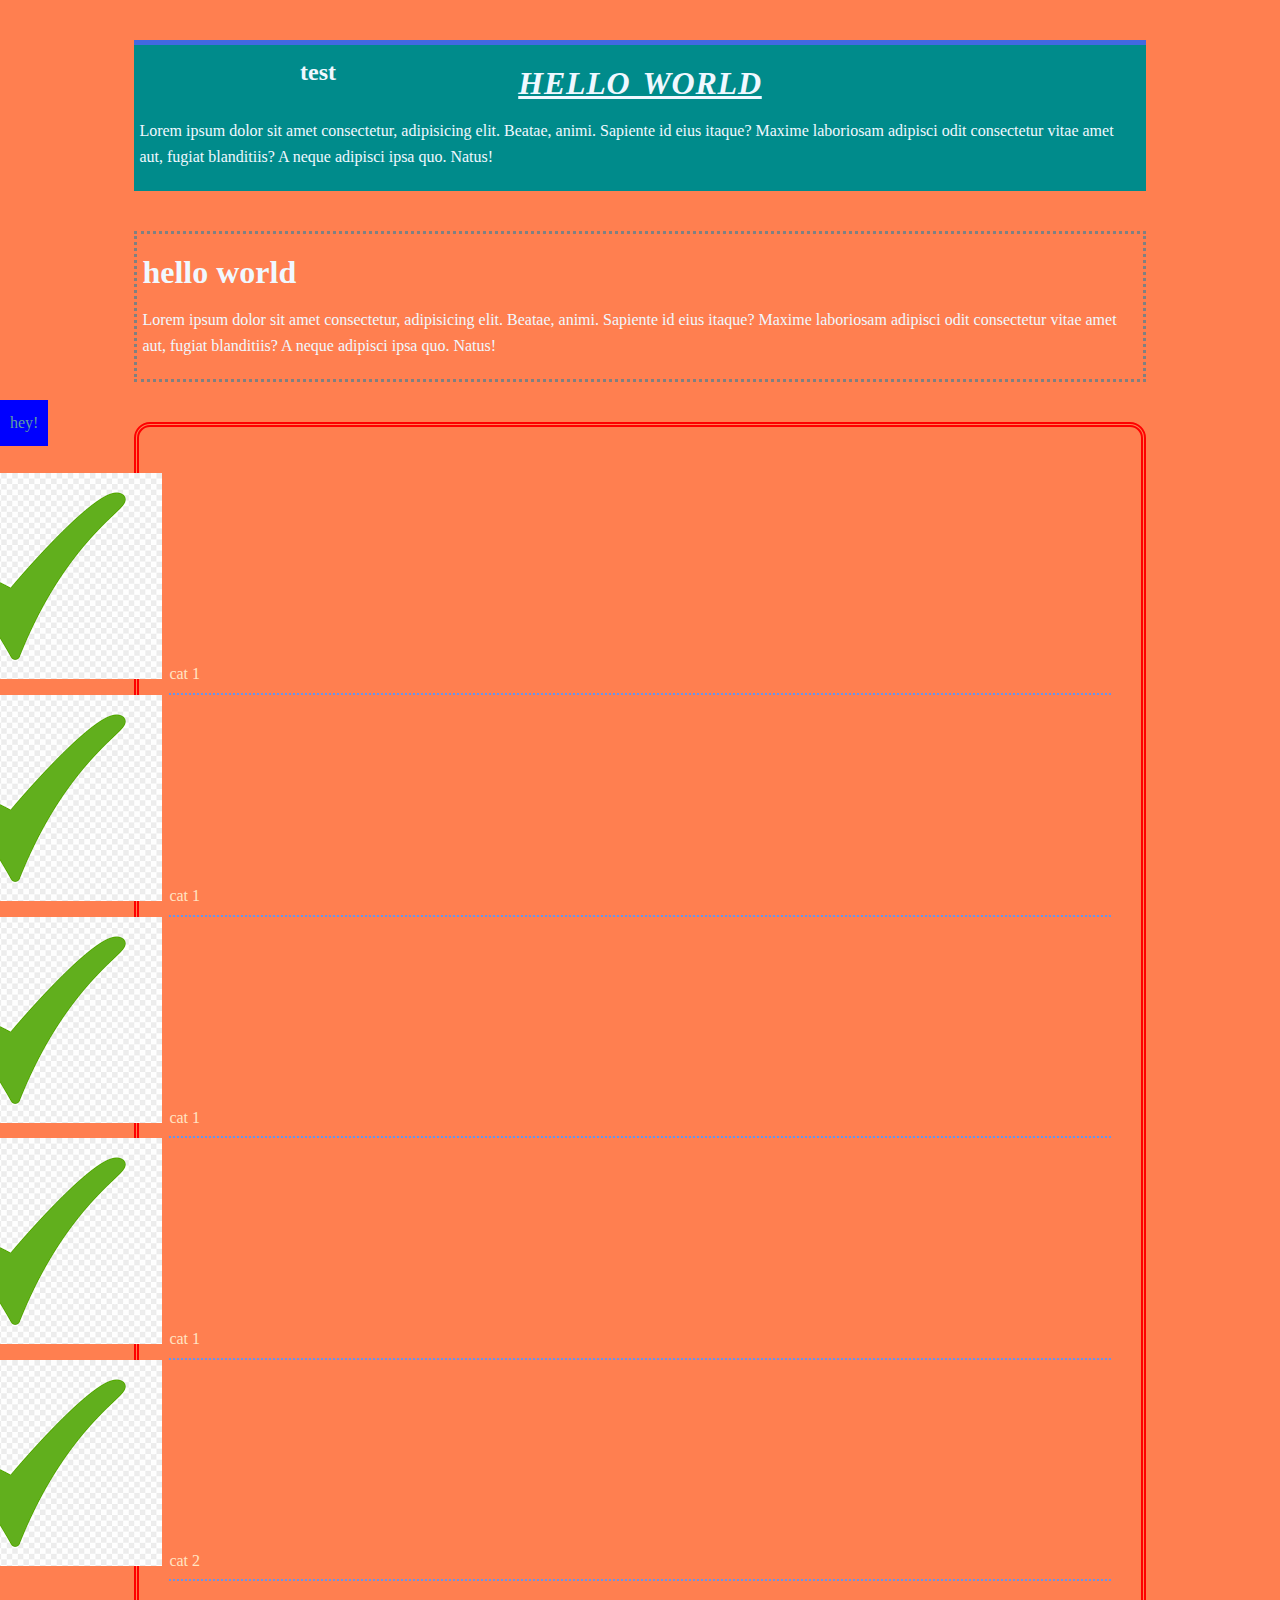
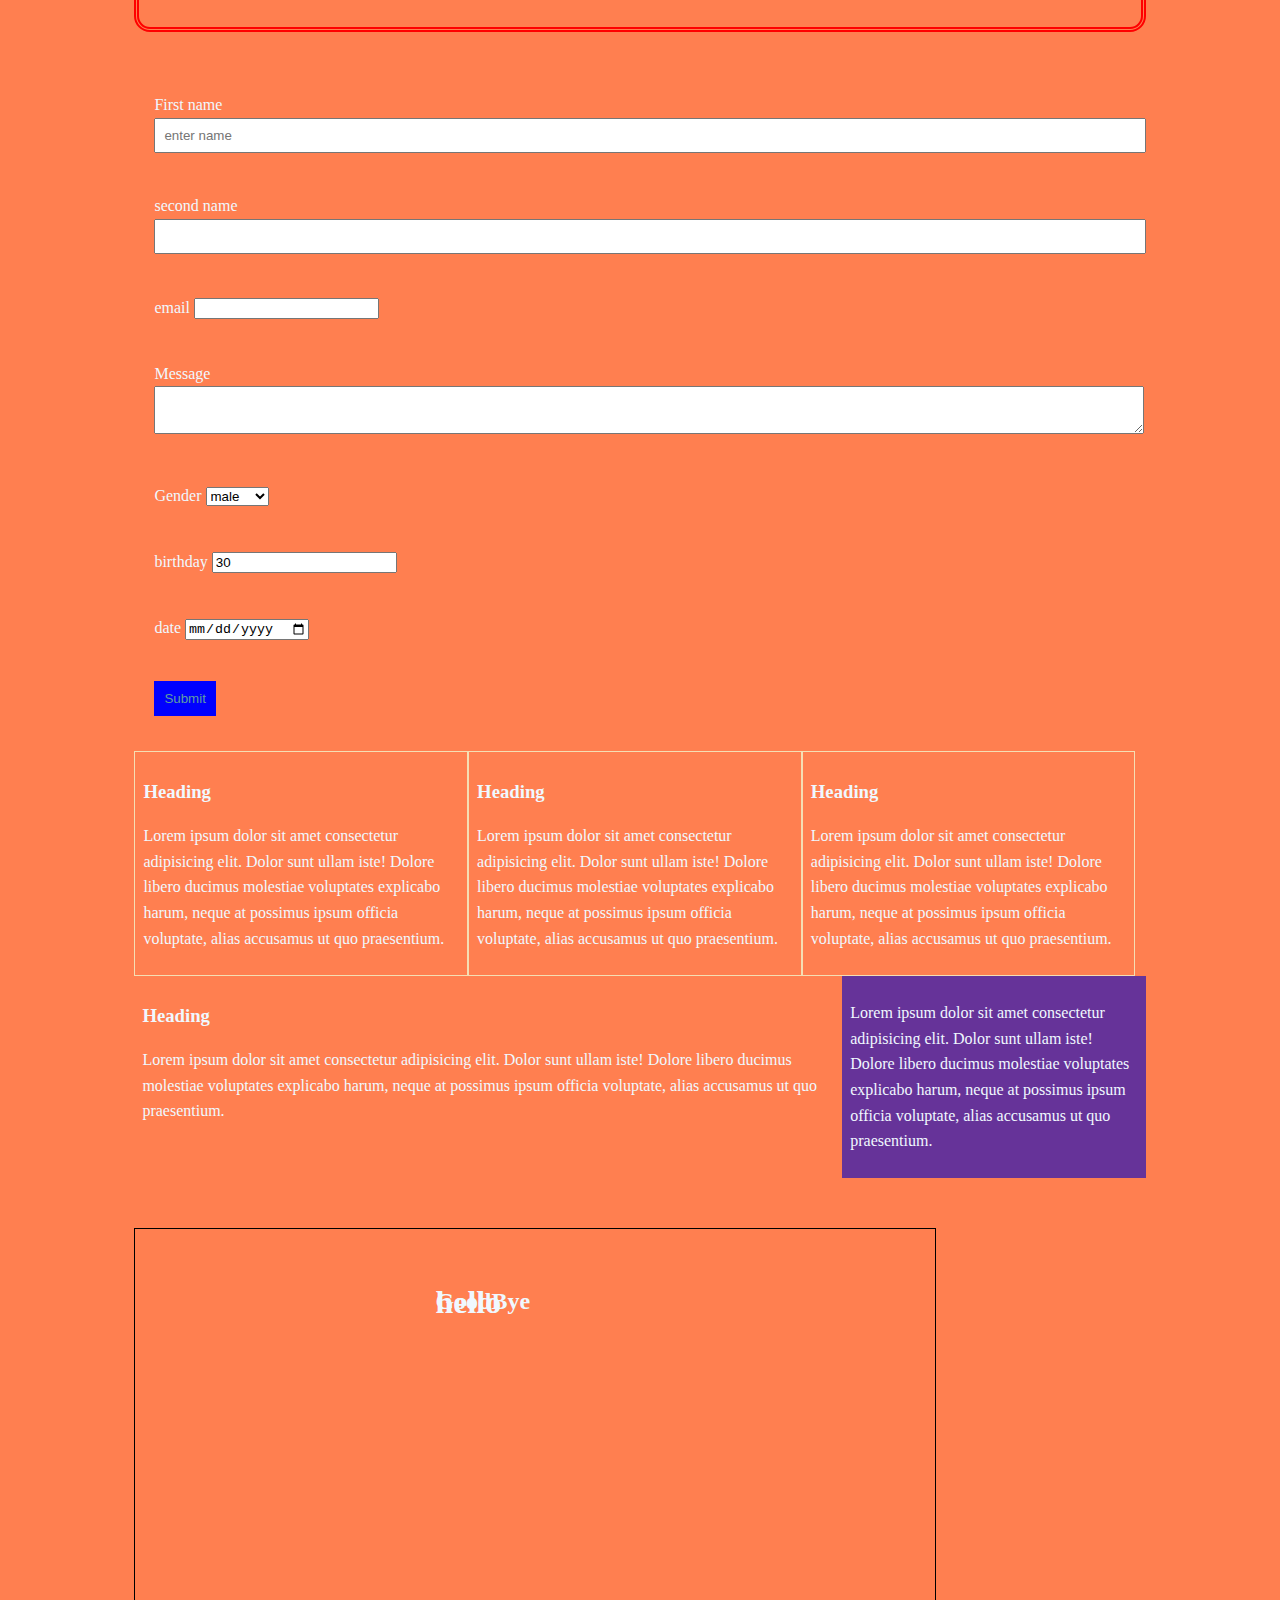
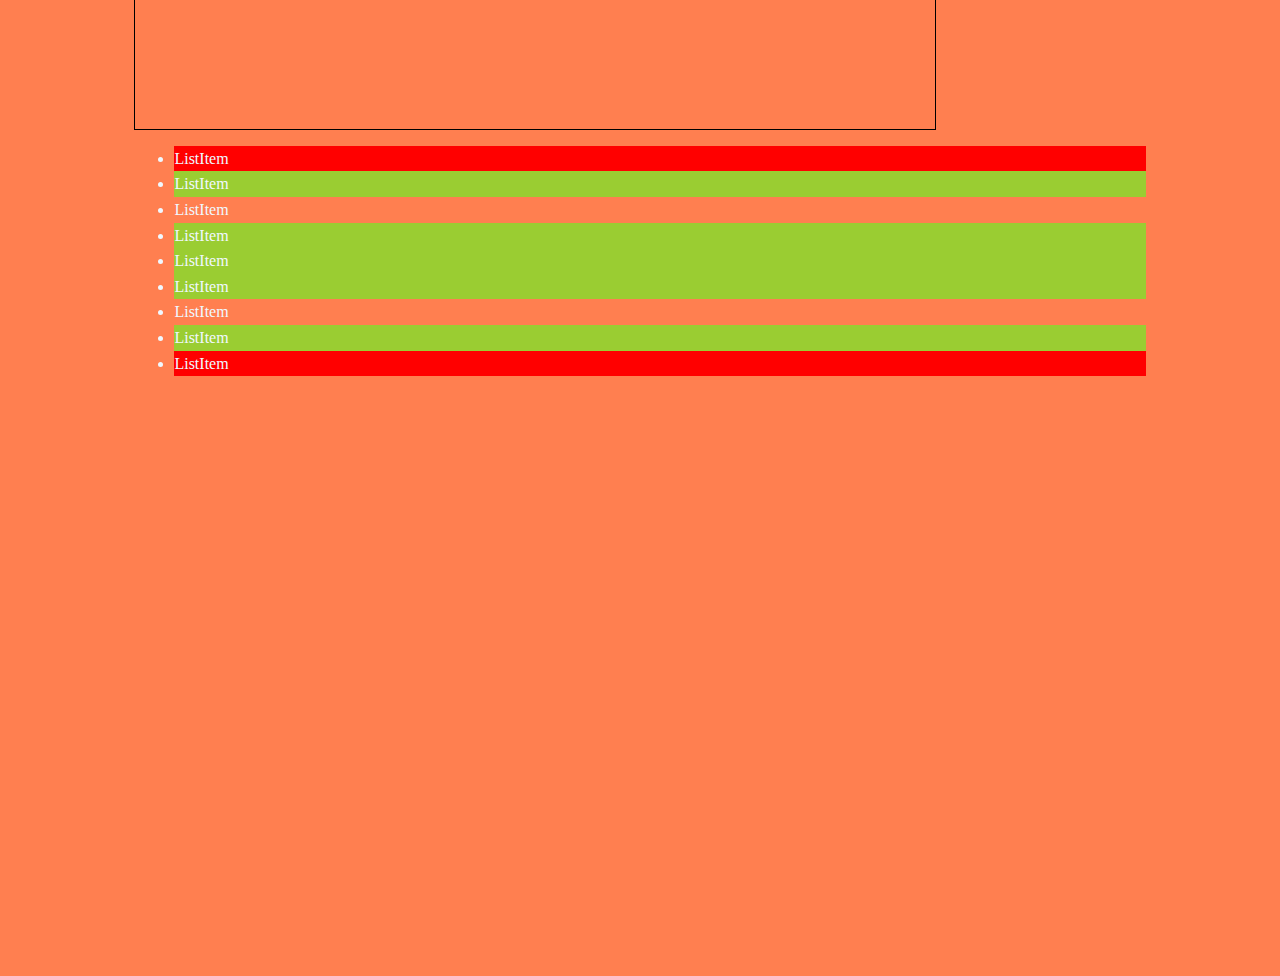
<file: CSS/style.html>
<!DOCTYPE html>
<html lang="en">
  <head> 
    <title>
      CSS cheat sheet
    </title>
    <link rel="stylesheet" href="css/style.css">
  </head>
  <body>
    <div class="container"> 
      <div class="box-1">
        <h1>hello world</h1>
        <p>
          Lorem ipsum dolor sit amet consectetur, adipisicing elit. Beatae, animi. Sapiente id eius itaque? Maxime laboriosam adipisci odit consectetur vitae amet aut, fugiat blanditiis? A neque adipisci ipsa quo. Natus!
        </p>
      </div>
      <div class="box-2">
        <h1>hello world</h1>
        <p>
          Lorem ipsum dolor sit amet consectetur, adipisicing elit. Beatae, animi. Sapiente id eius itaque? Maxime laboriosam adipisci odit consectetur vitae amet aut, fugiat blanditiis? A neque adipisci ipsa quo. Natus!
        </p>
      </div>

      <div class="categories">
        <h2>test</h2>
        <ul>
           <li>
            <a href="#">
              cat 1
            </a>
          </li>
           <li>
            <a href="#">
              cat 1
            </a>
          </li>
           <li>
            <a href="#">
              cat 1
            </a>
          </li>
           <li>
            <a href="#">
              cat 1
            </a>
          </li>
          <li>
            <a href="HTML/index.html">
              cat 2
            </a>
          </li>
        </ul>
      </div>
        <form class="my-form">
          <div class="form-group">
              <label>First name</label>
              <input type="text" name="first-name" placeholder="enter name"></input>
          </div>
          <br>
          <div class="form-group">
              <label>second name</label>
              <input type="text" name="next-name"></input>
          </div>
          <br>
          <div class="form-group">
              <label>email</label>
              <input type="email" name="email"></input>
          </div>
          <br>
          <div class="form-group">
              <label>Message</label>
              <textarea name="message"></textarea>
          </div>
          <br>
          <div class="form-group">
              <label>Gender</label>
              <select name="gender">
                  <option value="male">male</option>
                  <option value="female">female</option>
                  <option value="male">nor</option>
              </select>
          </div>
          <br>
          <div class="form-group">
              <label>birthday</label>
              <input type="number" name="birthday" value="30"></input>
          </div>
          <br>
          <div class="form-group">
              <label>date</label>
              <input type="date" name="dates"></input>
          </div>
          <br>
          <div class="form-group">
              <input class="button" type="submit" value="Submit"></input>
          </div>
      </form>
      <div class="block">
        <h3>Heading</h3>
        <p>
          Lorem ipsum dolor sit amet consectetur adipisicing elit. Dolor sunt ullam iste! Dolore libero ducimus molestiae voluptates explicabo harum, neque at possimus ipsum officia voluptate, alias accusamus ut quo praesentium. 
        </p>
      </div>
      <div class="block">
        <h3>Heading</h3>
        <p>
          Lorem ipsum dolor sit amet consectetur adipisicing elit. Dolor sunt ullam iste! Dolore libero ducimus molestiae voluptates explicabo harum, neque at possimus ipsum officia voluptate, alias accusamus ut quo praesentium. 
        </p>
      </div>
      <div class="block">
        <h3>Heading</h3>
        <p>
          Lorem ipsum dolor sit amet consectetur adipisicing elit. Dolor sunt ullam iste! Dolore libero ducimus molestiae voluptates explicabo harum, neque at possimus ipsum officia voluptate, alias accusamus ut quo praesentium. 
        </p>
      </div>
      <div class="clr"></div>

      <div id="main-block">
        <h3>Heading</h3>
        <p>
          Lorem ipsum dolor sit amet consectetur adipisicing elit. Dolor sunt ullam iste! Dolore libero ducimus molestiae voluptates explicabo harum, neque at possimus ipsum officia voluptate, alias accusamus ut quo praesentium. 
        </p>
      </div>
      <div id="side-bar">
        <p>
          Lorem ipsum dolor sit amet consectetur adipisicing elit. Dolor sunt ullam iste! Dolore libero ducimus molestiae voluptates explicabo harum, neque at possimus ipsum officia voluptate, alias accusamus ut quo praesentium. 
        </p>
      </div>

      <div class="clr"></div>

      <div class="p-box">
        <h1>hello</h1>
        <h2>GoodBye</h2>
      </div>
      <ul class="my-list">
        <li>ListItem</li>
        <li>ListItem</li>
        <li>ListItem</li>
        <li>ListItem</li>
        <li>ListItem</li>
        <li>ListItem</li>
        <li>ListItem</li>
        <li>ListItem</li>
        <li>ListItem</li>
      </ul>
    </div>  <!--container-->
      <a class="fix-me button" href="#">hey!</a>
    <div style="margin-top: 600px;"></div>
  </body> 
</html>
</file>
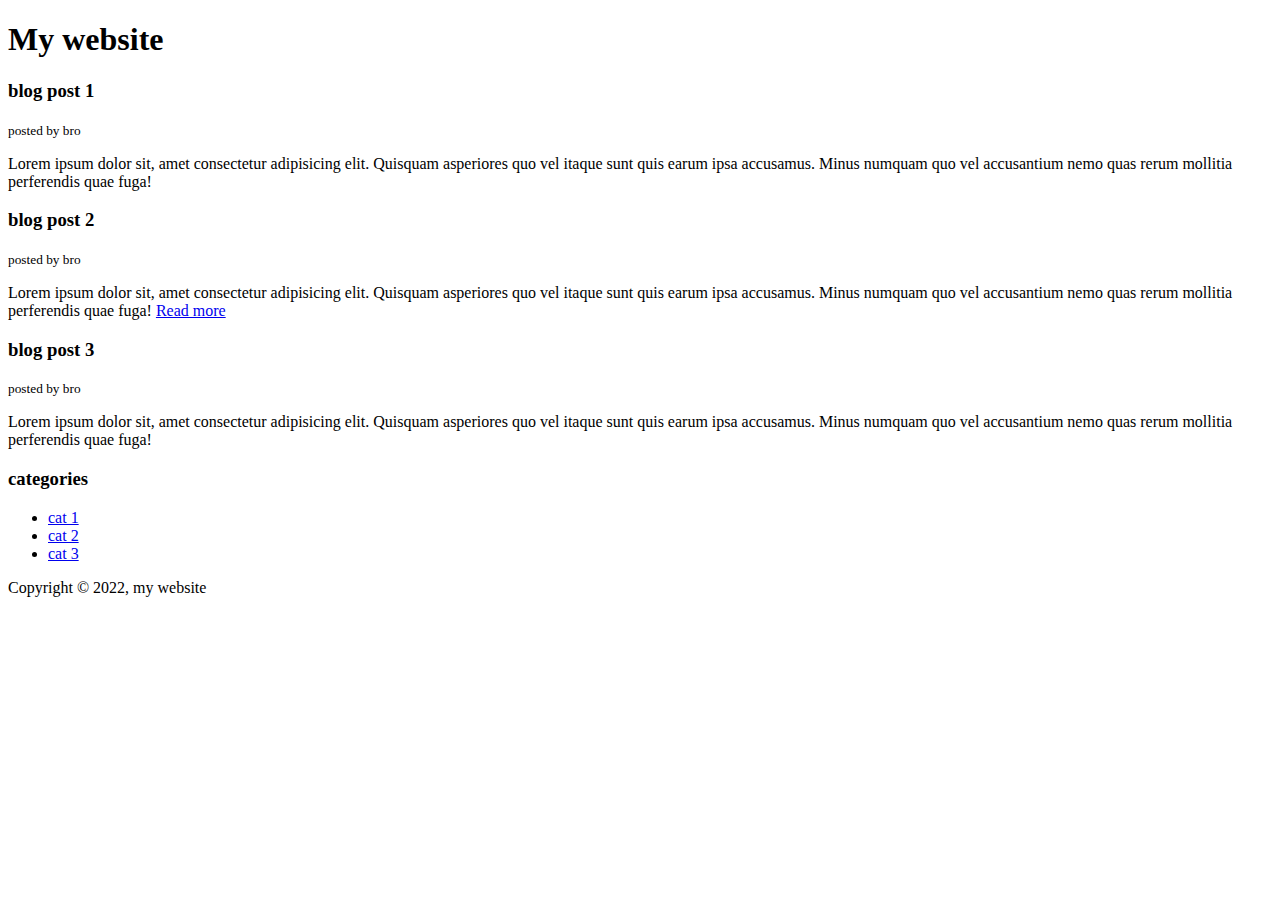
<file: HTML/exam.html>
<!DOCTYPE html>
<html>
    <head>
        <title>my exam page</title>
    </head>
    <body>
        <header>
        <h1>My website</h1>
        </header>

        <section>
            <article class="post">
                <h3>blog post 1</h3>
                <small>posted by bro</small>
                <p>
                Lorem ipsum dolor sit, amet consectetur adipisicing elit. Quisquam
                asperiores quo vel itaque sunt quis earum ipsa accusamus. Minus
                numquam quo vel accusantium nemo quas rerum mollitia perferendis quae
                fuga!
                </p>
            </article>
            <article class="post">
                <h3>blog post 2</h3>
                <small>posted by bro</small>
                <p>
                Lorem ipsum dolor sit, amet consectetur adipisicing elit. Quisquam
                asperiores quo vel itaque sunt quis earum ipsa accusamus. Minus
                numquam quo vel accusantium nemo quas rerum mollitia perferendis quae
                fuga!
                <a href="post.html">Read more</a>
                </p>
            </article>
            <article class="post">
                <h3>blog post 3</h3>
                <small>posted by bro</small>
                <p>
                Lorem ipsum dolor sit, amet consectetur adipisicing elit. Quisquam
                asperiores quo vel itaque sunt quis earum ipsa accusamus. Minus
                numquam quo vel accusantium nemo quas rerum mollitia perferendis quae
                fuga!
                </p>
            </article>
        </section>

        <aside>
        <h3>categories</h3>
        <nav>
            <ul>
            <li><a href="#">cat 1</a></li>
            <li><a href="#">cat 2</a></li>
            <li><a href="#">cat 3</a></li>
            </ul>
        </nav>
        </aside>

        <footer>
        <p>Copyright &copy; 2022, my website</p>
        </footer>
    </body>
</html>
</file>
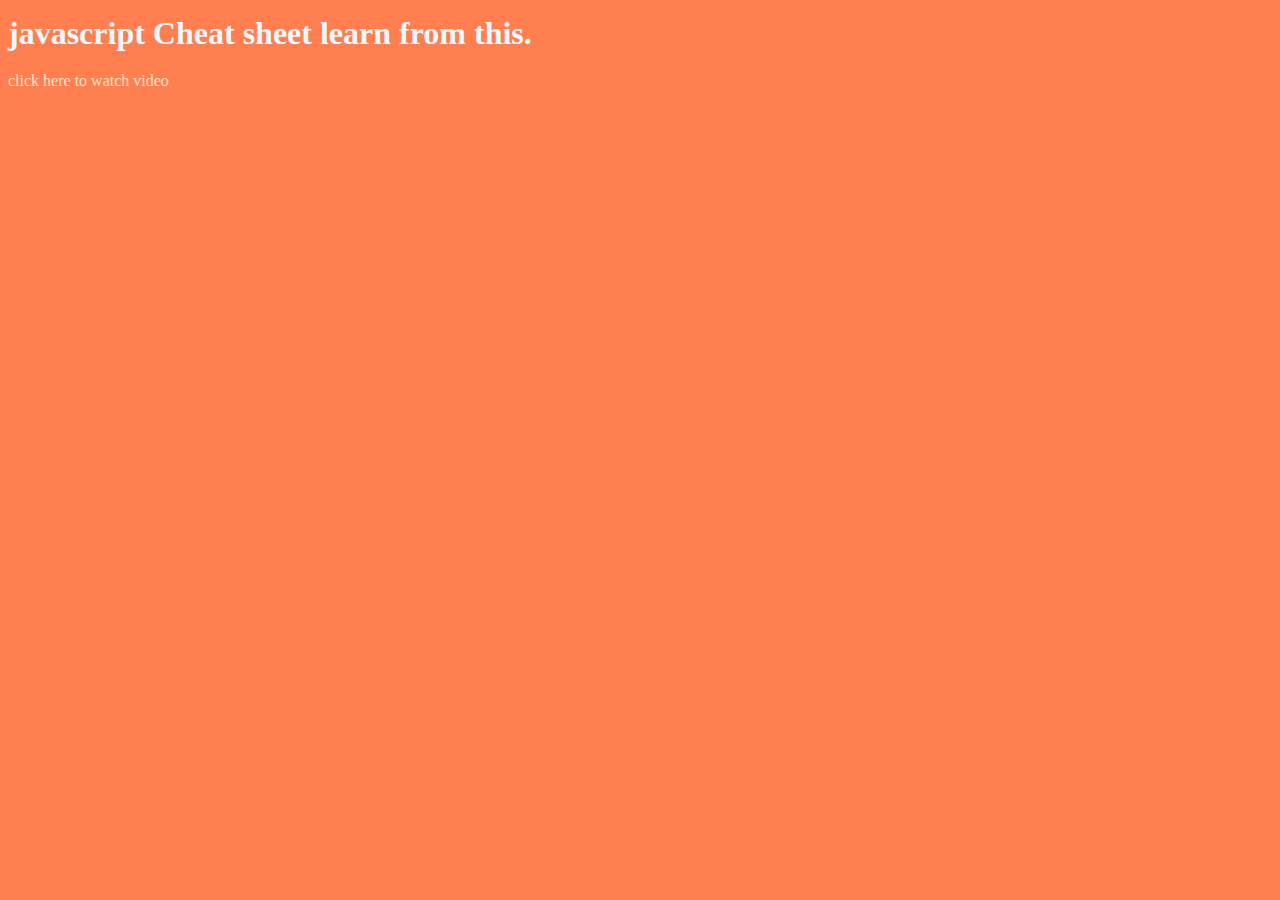
<file: JS/script.html>
<!DOCTYPE html>
<html lang="en">
    <head>
        <title>
            javascript cheat sheet
        </title>
        <link rel="stylesheet" href="../CSS/css/style.css">
        <script src="main.js"></script>
    </head>
    <body>
        <h1>
            javascript Cheat sheet learn from this.
        </h1>
        <a href="https://www.youtube.com/watch?v=hdI2bqOjy3c&list=PLillGF-RfqbYeckUaD1z6nviTp31GLTH8&index=3&t=960s" target="_blank">click here to watch video </a>
    </body>
</html>
</file>
<file: CSS/css/style.css>
/* *{
    margin: 0%;
} */

/* h1
{
    color: gold;
} */
body
{
    background-color: coral;
    color: aliceblue;

    font-family: cursive;
    font-size: 16px;
    font-weight: bold;
    /*shortcut */
    font: normal 16px cursive;

    line-height: 1.6em;
    
}

a
{
    text-decoration: none;
    color: bisque;
}

a:hover
{
    color: rebeccapurple;
}

a:active
{
    color: greenyellow;
}

a:visited
{
    color: black;
}

.clr
{
    clear: both;
}

.button
{
    background-color:blue;
    color: cadetblue;
    padding: 10px 10px;
    border: none;
}
.button:hover
{
    background-color: whitesmoke;
}

.container
{
    width: 80%;
    margin: auto;
}

.box-1
{
    background-color: darkcyan;
    color: aliceblue;
    border-top: 5px royalblue solid;
    padding:5px;
    margin: 40px 0px;
}

.box-1 h1
{
    font-family: 'Times New Roman', Times, serif;
    font-style: italic;
    text-decoration: underline;
    text-transform: uppercase;
    letter-spacing: 0.2mm;
    word-spacing: 1mm;
    text-align: center;
}

.box-2
{
    border: 3px dotted gray;
    padding: 5px;
    margin: auto;
}

.categories
{
    border: 5px red double;
    padding: 10px;
    border-radius: 16px;
    margin:40px 0px;
}

.categories h2
{
    text-align: center;
}

.categories ul
{
    padding: 20px;
    list-style: square;
    list-style-type: none;
}

.categories li
{
    padding-bottom: 6px;
    border-bottom: dotted 2px cornflowerblue;
    list-style-image: url('../images/check.png');
}

.my-form
{
    padding: 20px;
}

.my-form .form-group
{
    padding-bottom: 15px;
}

.my-form .label
{
    display: none;
}
.my-form input[type="text"], .my-form textarea
{
    padding: 8px;
    width: 100%;
}

.block 
{
    float: left;
    width: 33%;
    border: 1px solid wheat;
    padding: 8px;
    box-sizing: border-box;
}

#main-block
{
    float: left;
    width: 70%;
    padding: 8px;
    box-sizing: border-box;
}


#side-bar
{
    float: right;
    width: 30%;
    background-color: rebeccapurple;
    padding: 8px;
    box-sizing: border-box;
}

.p-box
{
    width: 800px;
    height: 500px;
    border: 1px solid black;
    margin-top: 50px;
    position: relative;
    background-image: url();
    background-position: 100px 200px;
    background-repeat: no-repeat;
    background-position: center top;
}

.p-box h1, h2
{
    position: absolute;
    top: 40px;
    left: 300px;
}

.fix-me
{
    position: fixed;
    top: 400px;
    left: 0%;
}

.my-list li:first-child, .my-list li:last-child
{
    background: red;
}

.my-list li:nth-child(5)
{
    background: yellowgreen;
}

.my-list li:nth-child(even)
{
    background: yellowgreen;
}
</file>
